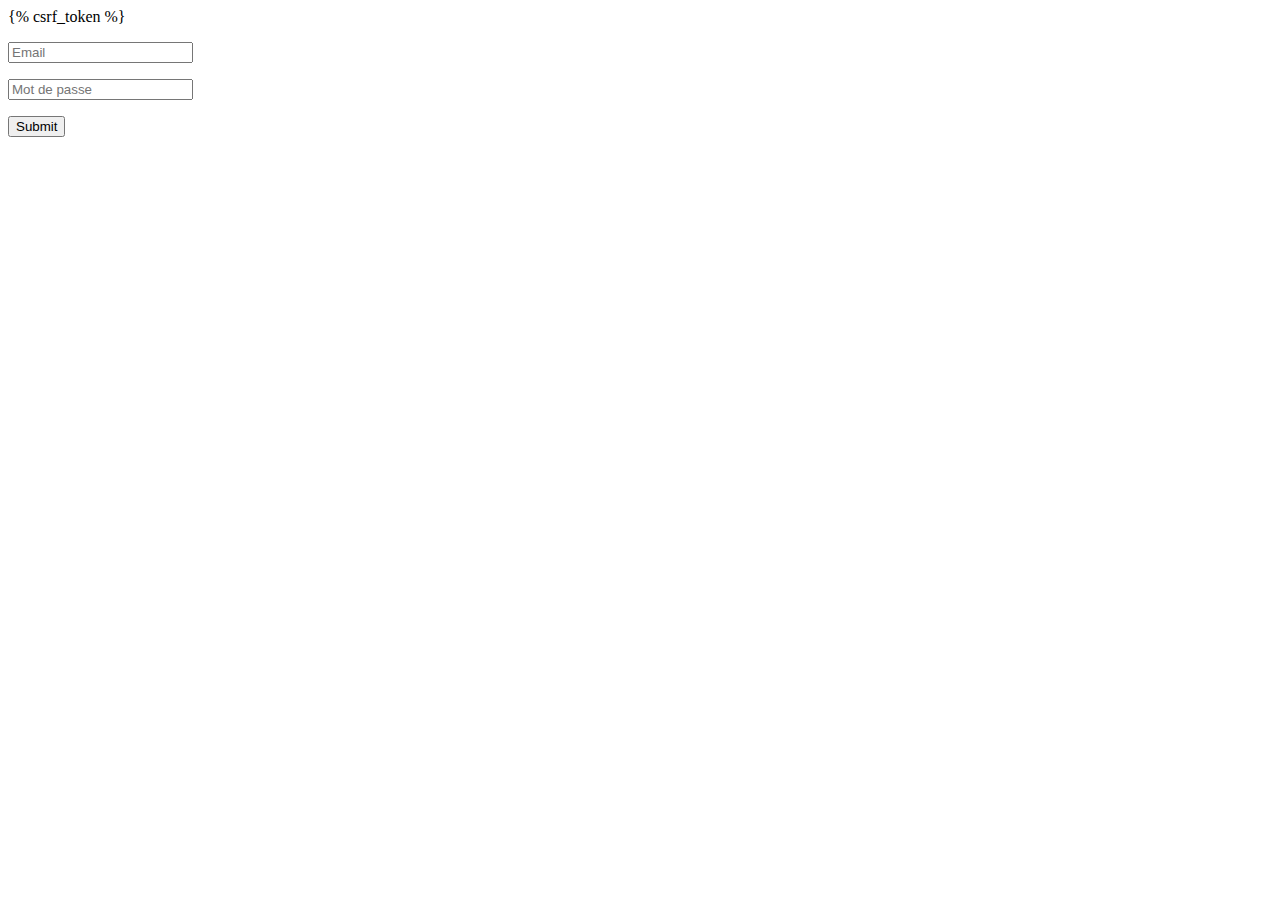
<file: templates/immobapp/pages/login.html>
<!DOCTYPE html>
<html lang="en">
<head>
    <meta charset="UTF-8">
    <meta name="viewport" content="width=device-width, initial-scale=1.0">
    <title>Login</title>
</head>
<body>
    <form action="" method='POST'>
        
        {% csrf_token %}

        <p>
            <input type='email' placeholder="Email" name="email" class='forms-control' />
        </p>
        <p>
            <input type='password' placeholder="Mot de passe" name='password' class='form-control' />
        </p>
        <p>
            <input type='submit' placeholder="Mot de passe" class='form-control' />
        </p>

    </form>
</body>
</html>
</file>
